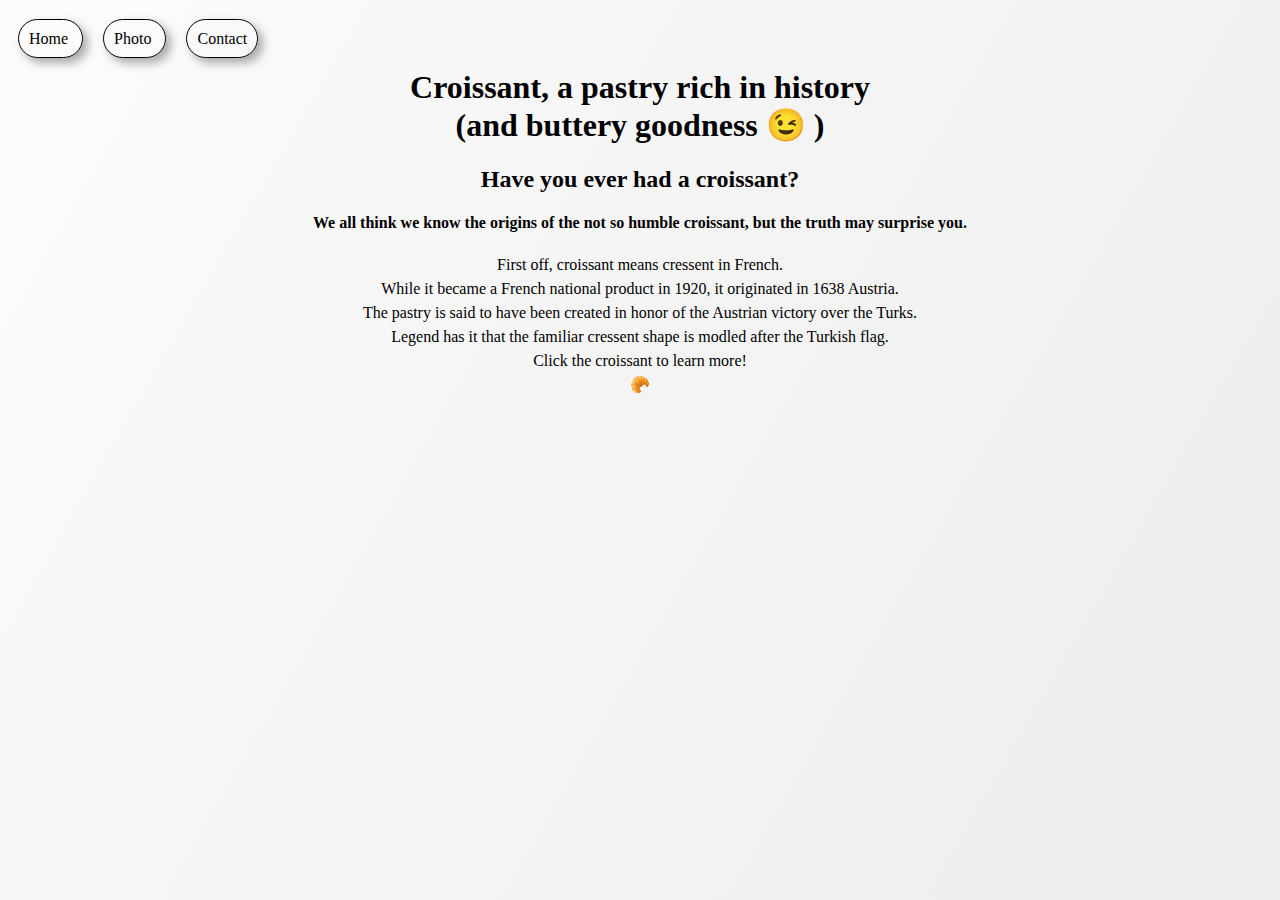
<file: index.html>
<!DOCTYPE html>
<html lang="en">
<head>
    <meta charset="UTF-8">
    <meta http-equiv="X-UA-Compatible" content="IE=edge">
    <meta name="viewport" content="width=device-width, initial-scale=1.0">
    <meta name="description" content="Croissant means cressent in French.
    While it became a French national product in 1920, it originated in 1638 Austria.
    ">
    <title>Explore the history of the humble croissant! - Croissant.com</title>

    <link rel="stylesheet" href="/css/styles.css">
</head>
<body>
    <div class="nav-links">
    <a class="internal-link" title= "home page" href="/">
        Home
    </a>
    <a  class="internal-link" title="photo page" href="/photo.html">
        Photo
    </a>
    <a class="internal-link" title="contact page"href="/contact.html">
        Contact
    </a>
    </div>
    
    <h1>Croissant, a pastry rich in history <br/> (and buttery goodness 😉 ) </h1>
    <h2>
        Have you ever had a croissant? 
    </h2>
    <h4>We all think we know the origins of the not so humble croissant, but the truth may surprise you.</h4>
    <p>
    First off, croissant means cressent in French. <br/> 
    While it became a French national product in 1920, it originated in 1638 Austria. <br/> The pastry is said to have been created in honor of the Austrian victory over the Turks.
    <br/>Legend has it that the familiar cressent shape is modled after the Turkish flag.<br/>
    Click the croissant to learn more!<br/>
    <a href="https://jamiegeller.com/holidays/national-croissant-day/" target="_blank" class="external-link" title="jamiegeller.com"> 🥐 </a>

    </p>

</body>
</html>
</file>
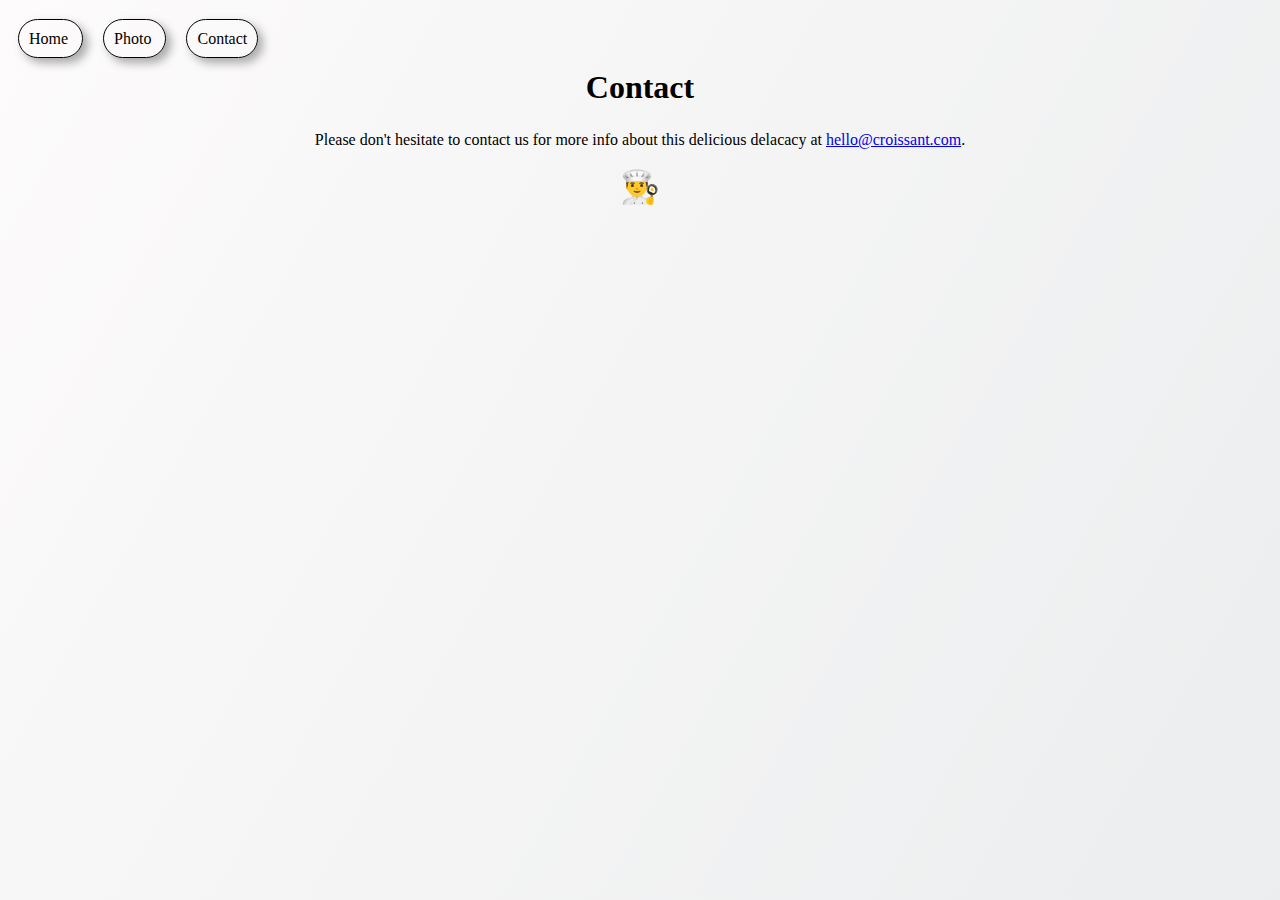
<file: contact.html>
<!DOCTYPE html>
<html lang="en">
<head>
    <meta charset="UTF-8">
    <meta http-equiv="X-UA-Compatible" content="IE=edge">
    <meta name="viewport" content="width=device-width, initial-scale=1.0">
    <title>Contact us with your croissant questions and concerns - Croissant.com</title>
    <meta name="description" content="Contact us for more information on your favorite pastry!">
    <link rel="stylesheet" href="/css/styles.css">
</head>
<body>
    <div class="nav-links">
    <a class="internal-link" title="home page" href="/">
        Home
    </a>
    <a class="internal-link" title="photo page" href="/photo.html">
        Photo
    </a>
    <a class="internal-link" title="contact page" href="/contact.html">
        Contact
    </a>
    </div>

    <h1>Contact</h1>
    <p>Please don't hesitate to contact us for more info about this delicious delacacy at <a href="mailto:hello@croissant.com">hello@croissant.com</a>.</p>
    <div class="decorative-emoji">👨‍🍳</div>

</body>
</html>
</file>
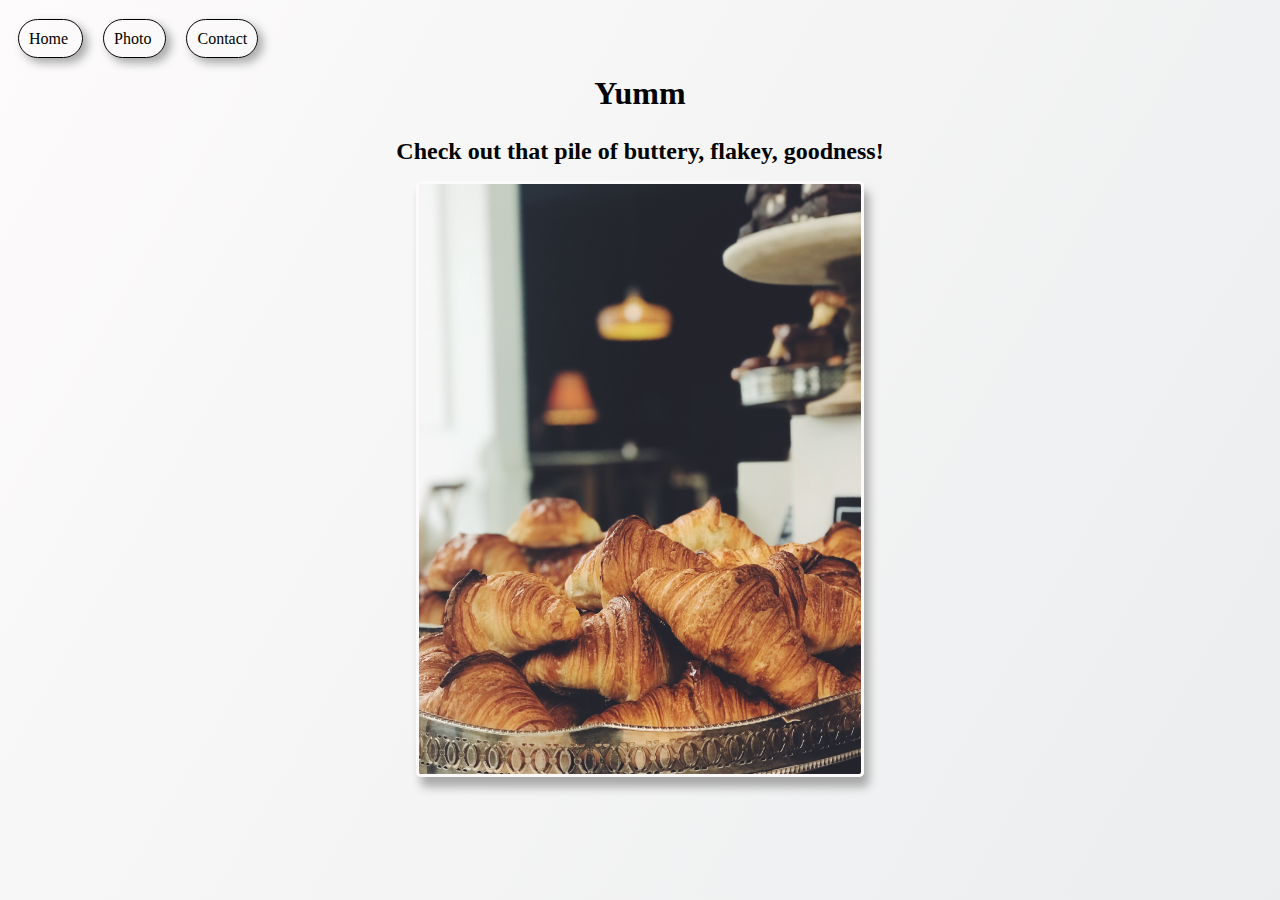
<file: photo.html>
<!DOCTYPE html>
<html lang="en">
<head>
    <meta charset="UTF-8">
    <meta http-equiv="X-UA-Compatible" content="IE=edge">
    <meta name="viewport" content="width=device-width, initial-scale=1.0">
    <title>Photo of a delectable pile of croissants - Croissant.com</title>
    <meta name="description" content="There is nothing better than a pile of flaky pastry!">
    <link rel="stylesheet" href="/css/styles.css">
</head>
<body>
    <div class="nav-links">
    <a class="internal-link" title="home page" href="/">
        Home
    </a>
    <a class="internal-link" title="photo page" href="/photo.html">
        Photo
    </a>
    <a class="internal-link" title="contact page" href="/contact.html">
        Contact
    </a>
    </div>
    
    <h2 class="onomatopoeia">Yumm</h2>
    <h1 class="false-h1">Check out that pile of buttery, flakey, goodness! </h1>
    
    
        <img src="/images/croissants.jpg" alt="pile of flaky croissants" class="croissants-pic">
  
</body>
</html>
</file>
<file: css/styles.css>
@media (max-width: 576px) {
  .nav-links {
    display: grid;
    grid-auto-flow: column;
    justify-content: center;
  }
}
html{
  min-height: 100%;
}
body {
  background-image: linear-gradient(120deg, #fdfbfb 0%, #ebedee 100%);
  margin-top: 30px;
}
h1,
h2,
h4,
p {
  text-align: center;
}
p {
  line-height: 150%;
}
.internal-link {
  border: 1px solid black;
  margin: 10px;
  padding: 10px;
  text-decoration: none;
  color: black;
  border-radius: 30px;
  box-shadow: 5px 5px 10px darkgrey;
  transition: 100ms ease-in;
  text-align: center;
}
.internal-link:hover {
  background: #ebedee;
}

.external-link {
  text-decoration: none;
  transition: 100ms ease;
}
.external-link:hover {
  font-size: 2em;
}
.croissants-pic {
  max-width: 35%;
  height: auto;
  display: block;
  margin: auto;
  border: 3px solid #fcfafa;
  border-radius: 5px;
  box-shadow: 5px 10px 10px darkgrey;
}
.onomatopoeia {
  font-size: 2em;
}
.false-h1 {
  font-size: 1.5em;
}

.decorative-emoji {
  font-size: 2em;
  text-align: center;
}
</file>
